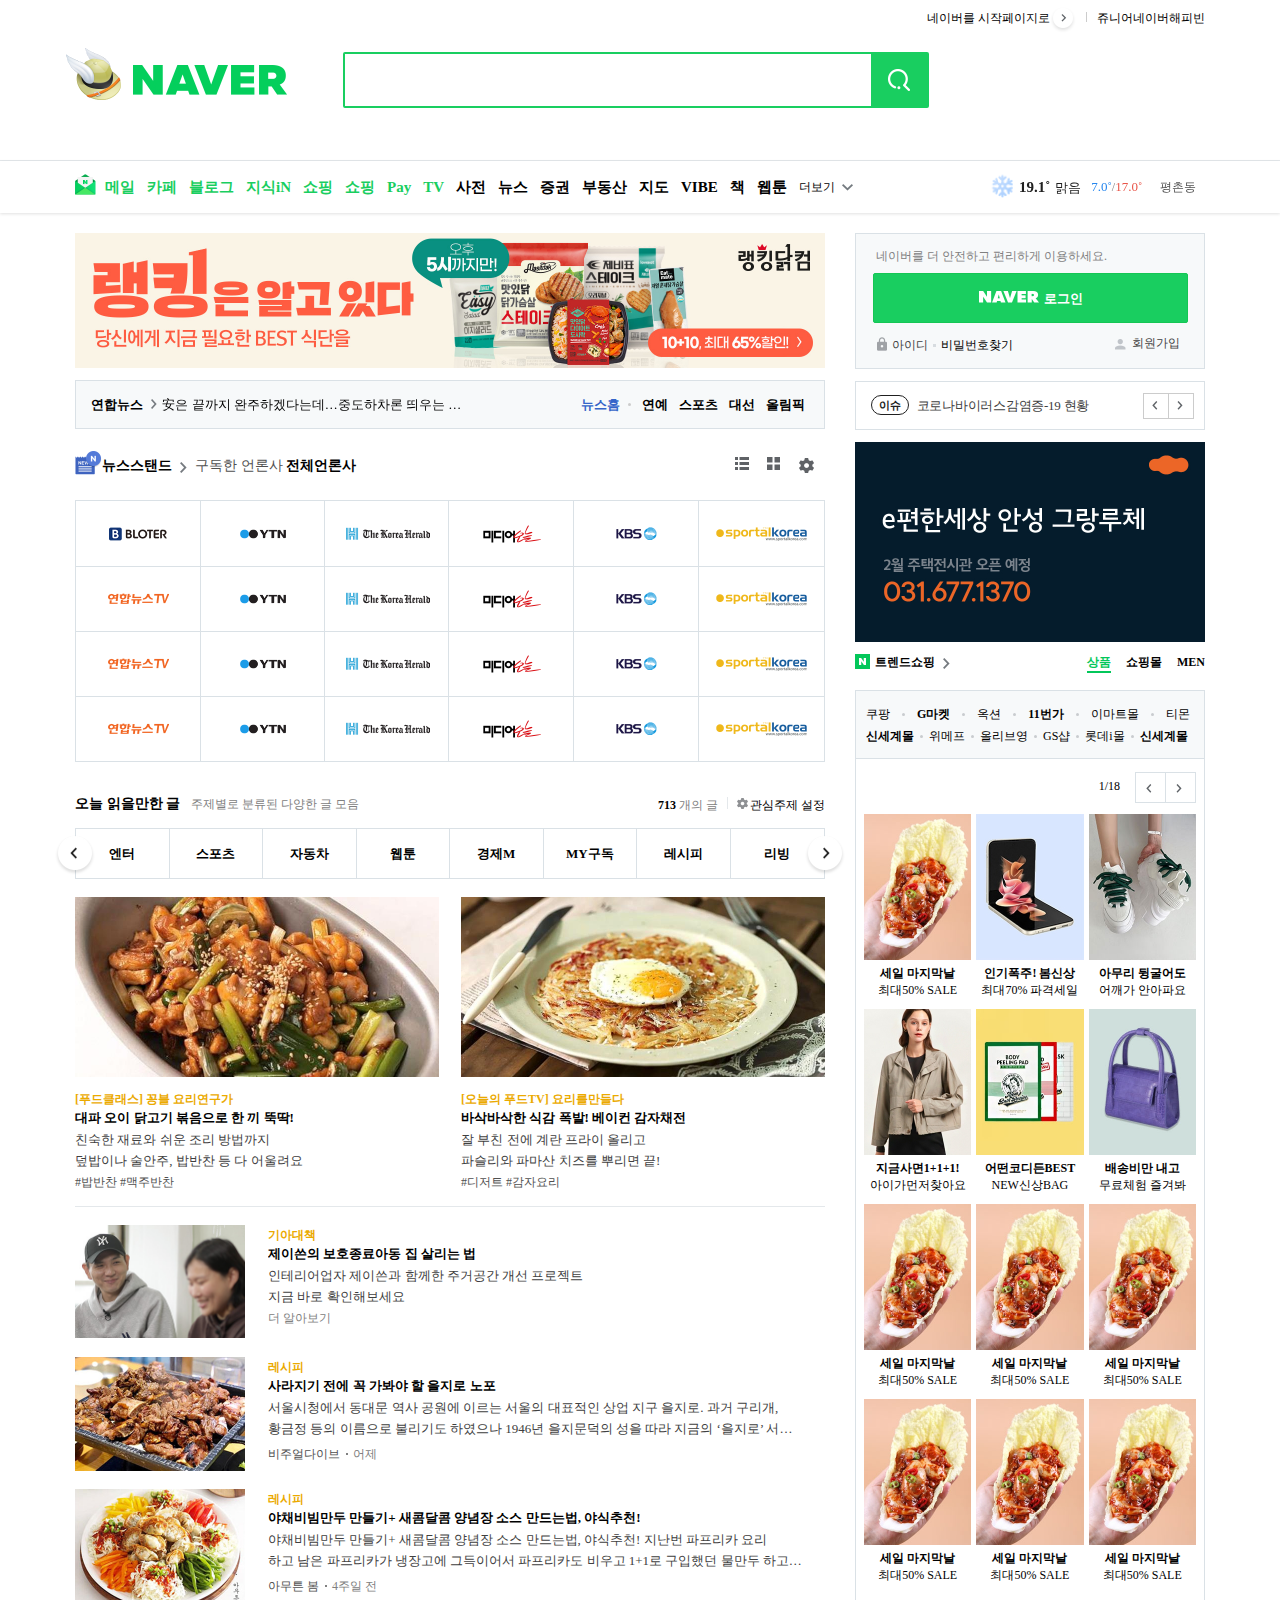
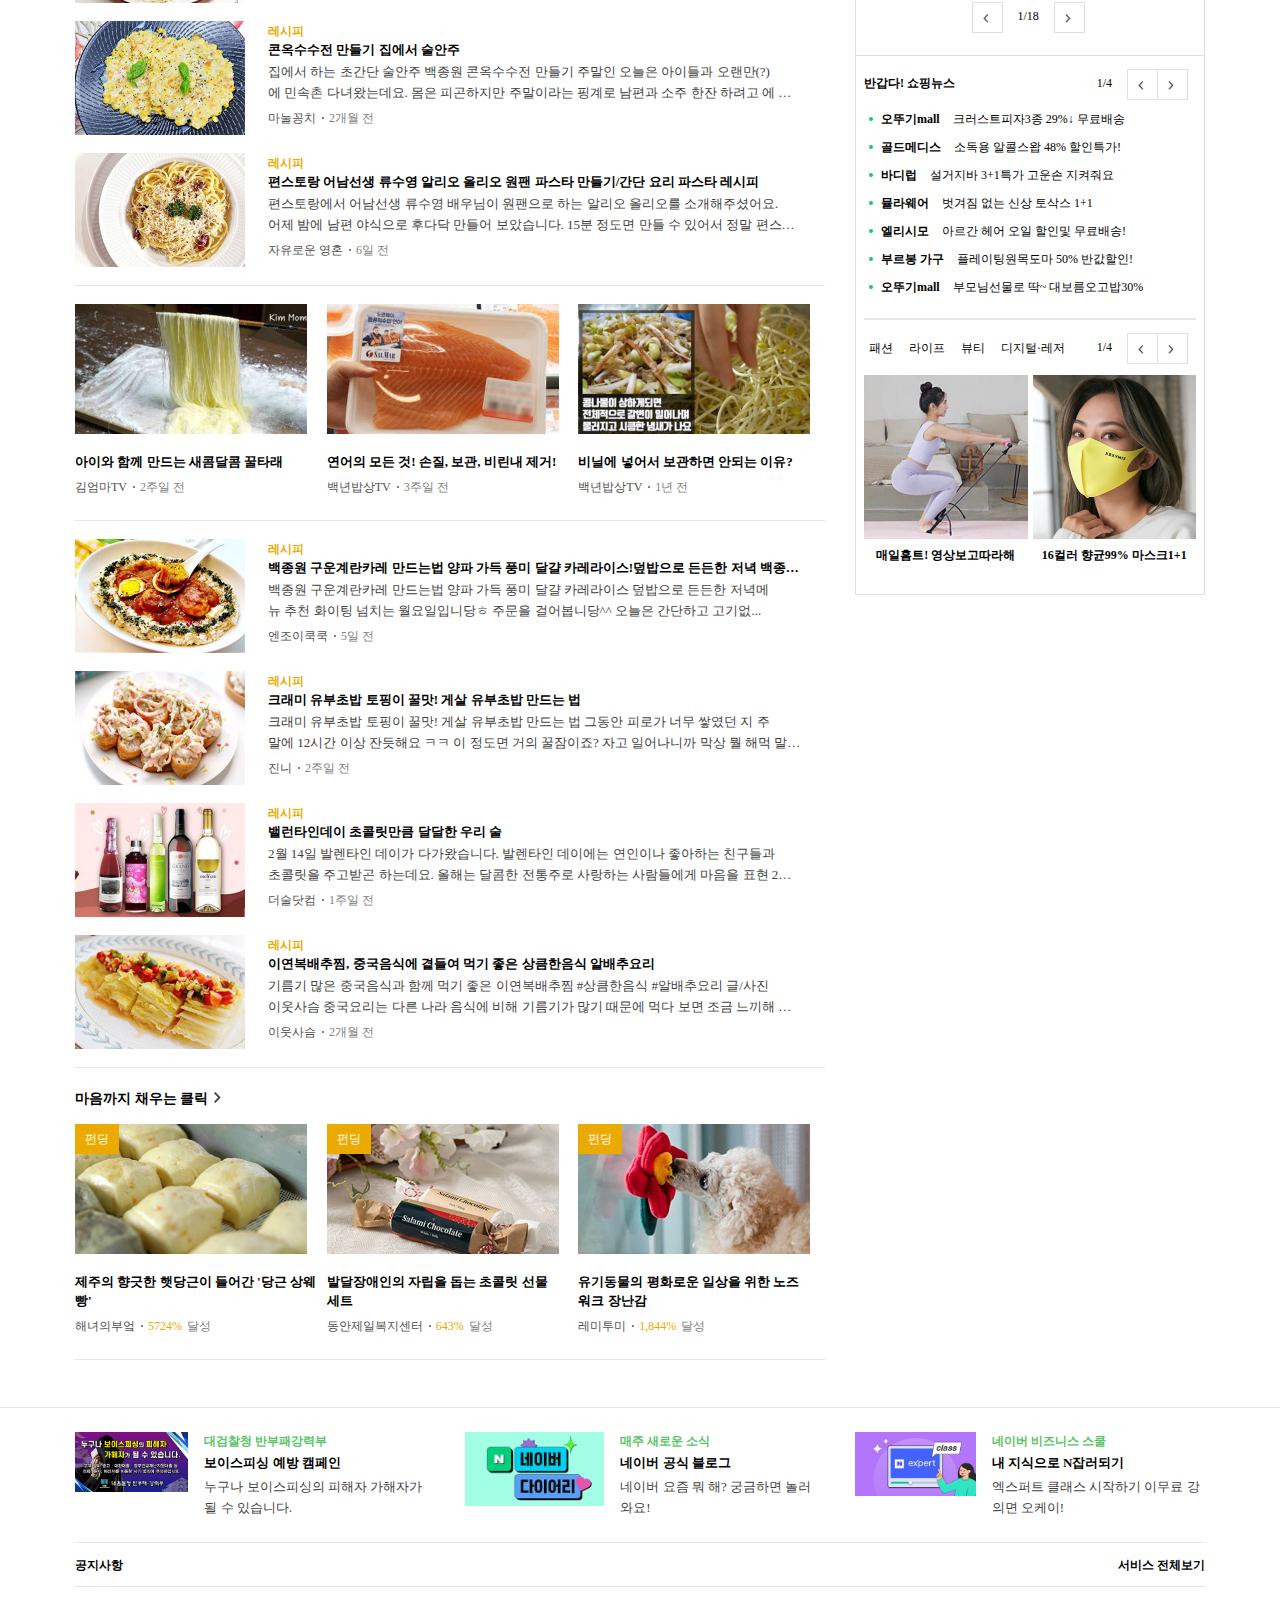
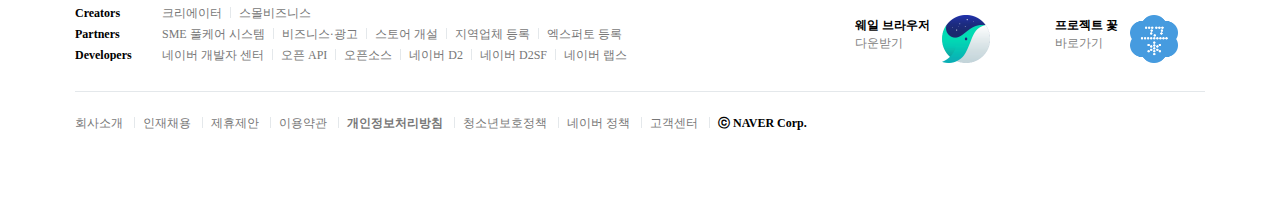
<file: index.html>
<!-- 
    이미지단독 > img

    이미지 + 텍스트 > :before :afer , i태그 [blind 필요없음]

    아이콘 단독으로 나올때, 이미지가 설명할수있을때 > :before :afer , i태그 [blind 필요함]

    section [구역, 영역, 연관영역] 
    - h2태그가 나와야함 [제목]

    구형브라우저에서는 시멘틱을 인식못함

    ul > li 

    상품
    메뉴
    게시글
    순서없는 목록
    4개이상

    em- 단어강조
    strong - 문장강조
    p - 내용, 문장, 단락
    span - 의미가 많이 떨어지는 영역, 디자인적인 꾸밈, 폰트

    i span과 유사하다. 디자인적인 꾸밈, 외형, 아이콘

    *****
    (큰)ir기법 - 대체텍스트 처리기법
    is기법 - 대체텍스트 처리기법 [이미지스트라이트]

    이미지 만개 > 만번 통신
    이미지 1개 > 1번 통신 [트레픽절감,서버부하감소]
 -->

<!DOCTYPE html>
<html lang="en">
<head>
    <meta charset="UTF-8">
    <meta http-equiv="X-UA-Compatible" content="IE=edge">
    <meta name="viewport" content="width=device-width, initial-scale=1.0">
    <title>Naver</title>
    <!-- ico라고 검색 후(홈페이지에서 페이지소스보기 클릭) 아이콘 경로 작성 -->
    <link rel="shortcut icon" type="image/x-icon" href="https://www.naver.com/favicon.ico"/> 
    <link
      rel="stylesheet"
      href="https://unpkg.com/swiper/swiper-bundle.min.css"
    />
    <link rel="stylesheet" href="./css/layout.css">
    <link rel="stylesheet" href="./css/index.css">
</head>
<body>
    <header>
        <div class="logo_area">
            <div class="inner">
                <h1 class="logo"><a href=""><span class="blind">네이버</span></a></h1>
                <div class="search_area">
                    <form action="" method="get">
                        <!-- 
                            get - url로 전송, 검색할때
                            post - 암호화처리, 보안이필요할때 
                        -->
                        <fieldset>
                            <legend class="blind">검색</legend>
                            <input type="text" class="search_txt">
                            <button class="search_btn"><i class="sp_bg"><span class="blind">검색</span></i></button>
                        </fieldset>
                    </form>
                </div>
                <div class="service_area">
                    <a href="" class="link_start">네이버를 시작페이지로</a>
                    <i class="bar"></i>
                    <a href="" class="link_junior">쥬니어네이버</a>
                    <a href="" class="link_bin">해피빈</a>
                </div>
            </div>
        </div>
        <div class="gnb_area">
            <div class="inner">
                <ul class="list_nav green">
                    <li><a href="" class="mail">메일</a></li>
                    <li><a href="">카페</a></li>
                    <li><a href="">블로그</a></li>
                    <li><a href="">지식iN</a></li>
                    <li><a href="">쇼핑</a></li>
                    <li><a href="">쇼핑</a></li>
                    <li><a href="">Pay</a></li>
                    <li><a href="">TV</a></li>
                </ul>
                <ul class="list_nav"> 
                    <li><a href="">사전</a></li>
                    <li><a href="">뉴스</a></li>
                    <li><a href="">증권</a></li>
                    <li><a href="">부동산</a></li>
                    <li><a href="">지도</a></li>
                    <li><a href="">VIBE</a></li>
                    <li><a href="">책</a></li>
                    <li><a href="">웹툰</a></li>
                </ul>
                <a href="" class="btn_more">더보기<i class="arrow"></i></a>
                <div class="swiper weather_swiper">
                    <div class="swiper-wrapper">
                      <div class="swiper-slide">
                          <div class="main_weather">
                              <a href="">
                                <i class="w_bg"></i><strong>19.1˚</strong>맑음
                              </a>
                          </div>
                          <div class="sub_weather">
                            <a href="">
                                <span class="blue">7.0˚</span>/<span class="red">17.0˚</span><span class="area">평촌동</span>
                            </a>
                          </div>
                      </div>
                      <div class="swiper-slide">
                          <div class="left_air">
                              <a href="">
                                  미세<i class="air_icon"></i><strong>보통</strong>
                              </a>
                          </div>
                          <div class="right_air">
                              <a href="">
                                  초미세<i class="air_icon"></i><strong>보통</strong><span class="area">평촌동</span>
                              </a>
                          </div>
                      </div>
                    </div>
                  </div>
            </div>
        </div>
    </header>
    <main>
        <div class="inner">
            <div class="left_area">
                <div class="banner_area">
                    <a href="">
                        <img src="./images/banner01.jpg" alt="">
                    </a>
                </div>
                <div class="sc_news">
                    <h2 class="blind">뉴스스탠드</h2>
                    <div class="group_issue">
                        <div class="issue_wrap">
                            <div class="media">
                                <a href="">연합뉴스</a>
                            </div>
                            <div class="swiper issue_area swiper">
                                <div class="swiper-wrapper">                             
                                  <div class="swiper-slide">
                                    <a href="" class="issue">安은 끝까지 완주하겠다는데…중도하차론 띄우는 국민의힘</a>
                                  </div>
                                  <div class="swiper-slide">
                                    <a href="" class="issue">오후 6시까지 전국서 7만8047명 확진…어제보다 1만856명 적어</a>
                                  </div>
                                  <div class="swiper-slide">
                                    <a href="" class="issue">장관후보 14명 재산 평균 41.9억…절반 넘게 '강남3구' 주택보유</a>
                                  </div>
                                </div>   
                                </div>                    

                            <div class="cate_area">
                                <a href="" class="home">뉴스홈</a>
                                <a href="">연예</a>
                                <a href="">스포츠</a>
                                <a href="">대선</a>
                                <a href="">올림픽</a>
                            </div>
                        </div>
                        </div>
                    <div class="group_title">
                        <div class="title_area">
                            <a href="" class="title"><i class="news_icon"></i>뉴스스탠드<i class="arrow"></i></a>
                            <div class="filter_area">
                                <a href="" class="on">구독한 언론사</a>
                                <a href="">전체언론사</a>
                            </div>
                        </div>
                        <div class="set_area">
                            <a href="" class="list"><i class="sp_bg"><span class="blind">리스트형</span></i></a>
                            <a href="" class="tile"><i class="sp_bg"><span class="blind">갤러리형</span></i></a>
                            <a href="" class="set"><i class="sp_bg"><span class="blind">뉴스설정</span></i></a>
                        </div>
                    </div>
                    <div class="group_list">
                        <ul>
                            <li><a href=""><img src="./images/news.png" alt=""></a></li>
                            <li><a href=""><img src="./images/n01.png" alt=""></a></li>
                            <li><a href=""><img src="./images/n02.png" alt=""></a></li>
                            <li><a href=""><img src="./images/n03.png" alt=""></a></li>
                            <li><a href=""><img src="./images/n04.png" alt=""></a></li>
                            <li><a href=""><img src="./images/n05.png" alt=""></a></li>
                            <li><a href=""><img src="./images/n06.png" alt=""></a></li>
                            <li><a href=""><img src="./images/n01.png" alt=""></a></li>
                            <li><a href=""><img src="./images/n02.png" alt=""></a></li>
                            <li><a href=""><img src="./images/n03.png" alt=""></a></li>
                            <li><a href=""><img src="./images/n04.png" alt=""></a></li>
                            <li><a href=""><img src="./images/n05.png" alt=""></a></li>
                            <li><a href=""><img src="./images/n06.png" alt=""></a></li>
                            <li><a href=""><img src="./images/n01.png" alt=""></a></li>
                            <li><a href=""><img src="./images/n02.png" alt=""></a></li>
                            <li><a href=""><img src="./images/n03.png" alt=""></a></li>
                            <li><a href=""><img src="./images/n04.png" alt=""></a></li>
                            <li><a href=""><img src="./images/n05.png" alt=""></a></li>
                            <li><a href=""><img src="./images/n06.png" alt=""></a></li>
                            <li><a href=""><img src="./images/n01.png" alt=""></a></li>
                            <li><a href=""><img src="./images/n02.png" alt=""></a></li>
                            <li><a href=""><img src="./images/n03.png" alt=""></a></li>
                            <li><a href=""><img src="./images/n04.png" alt=""></a></li>
                            <li><a href=""><img src="./images/n05.png" alt=""></a></li>
                        </ul>
                        <i class="vt_line vt01"></i><i class="vt_line vt02"></i><i class="vt_line vt03"></i><i class="vt_line vt04"></i><i class="vt_line vt05"></i>
                        <i class="hr_line hr01"></i><i class="hr_line hr02"></i><i class="hr_line hr03"></i>
                    </div>
                    </div>
                <div class="sc_themepost">
                    <h2 class="blind">테마별포스트</h2>
                    <div class="group_title">
                        <div class="left_title">
                            <strong>오늘 읽을만한 글</strong>
                            <span>주제별로 분류된 다양한 글 모음</span>
                        </div>
                        <div class="right_title">
                            <span><strong>713</strong> 개의 글</span>
                            <i class="bar"></i>
                            <a href=""><i class="sp_bg"></i>관심주제 설정</a>
                        </div>
                    </div>
                    <div class="group_nav">
                        <a href="" class="btn prev">
                            <i class="sp_bg"></i>
                        </a>
                        <a href="" class="btn next">
                            <i class="sp_bg"></i>
                        </a>
                        <ul>
                            <li>
                                <a href="">
                                    엔터
                                </a>
                            </li>
                            <li>
                                <a href="">
                                    스포츠
                                </a>
                            </li>
                            <li>
                                <a href="">
                                    자동차
                                </a>
                            </li>
                            <li>
                                <a href="">
                                    웹툰
                                </a>
                            </li>
                            <li>
                                <a href="">
                                    경제M
                                </a>
                            </li>
                            <li>
                                <a href="">
                                    MY구독
                                </a>
                            </li>
                            <li>
                                <a href="">
                                    레시피
                                </a>
                            </li>
                            <li>
                                <a href="">
                                    리빙
                                </a>
                            </li>
                        </ul>
                    </div>
                    <div class="top_story">
                        <div class="topstory_inner">
                            <a href=""><img src="./images/topstory1.jpg" alt=""></a>
                            <div class="txtbox">
                                <em>[푸드클래스] 꽁블 요리연구가</em>
                                <strong>대파 오이 닭고기 볶음으로 한 끼 뚝딱!</strong>
                                <p>친숙한 재료와 쉬운 조리 방법까지<br>덮밥이나 술안주, 밥반찬 등 다 어울려요</p>
                                <span>#밥반찬 #맥주반찬</span>
                            </div>
                        </div>
                        <div class="topstory_inner">
                            <a href="">
                                <img src="./images/topstrory2.jpg" alt="">
                            </a>
                            <div class="txtbox">
                                <em>[오늘의 푸드TV] 요리를만들다</em>
                                <strong>바삭바삭한 식감 폭발! 베이컨 감자채전</strong>
                                <p>잘 부친 전에 계란 프라이 올리고<br>파슬리와 파마산 치즈를 뿌리면 끝!</p>
                                <span>#디저트 #감자요리</span>
                            </div>
                        </div>
                    </div>
                    <div class="recipe_list">
                        <ul>
                            <li>
                                <div class="imgbox">
                                    <img src="./images/recipe.jpg" alt="">
                                </div>
                                <div class="txtbox">
                                    <em class="gray">기아대책</em>
                                    <strong>제이쓴의 보호종료아동 집 살리는 법</strong>
                                    <p>인테리어업자 제이쓴과 함께한 주거공간 개선 프로젝트<br>지금 바로 확인해보세요</p>
                                    <span class="arrow">더 알아보기</span>
                                </div>
                            </li>
                            <li>
                                <a href="">
                                    <div class="imgbox"><img src="./images/recipe1.jpg" alt=""></div>
                                    <div class="txtbox">
                                        <em>레시피</em>
                                        <strong>사라지기 전에 꼭 가봐야 할 을지로 노포</strong>
                                        <p>서울시청에서 동대문 역사 공원에 이르는 서울의 대표적인 상업 지구 을지로. 과거 구리개,<br>
                                        황금정 등의 이름으로 불리기도 하였으나 1946년 을지문덕의 성을 따라 지금의 ‘을지로’
                                        서울시청에서 동대문 역사 공원에 이르는 서울의 대표적인 상업 지구 을지로. 과거 구리개,<br>
                                        황금정 등의 이름으로 불리기도 하였으나 1946년 을지문덕의 성을 따라 지금의 ‘을지로’</p>
                                        <p class="name">비주얼다이브<span>어제</span></p>
                                    </div>
                                </a>
                            </li>
                            <li>
                                <a href="">
                                    <div class="imgbox"><img src="./images/recipe2.jpg" alt=""></div>
                                    <div class="txtbox">
                                        <em>레시피</em>
                                        <strong>야채비빔만두 만들기+ 새콤달콤 양념장 소스 만드는법, 야식추천!</strong>
                                        <p>야채비빔만두 만들기+ 새콤달콤 양념장 소스 만드는법, 야식추천! 지난번 파프리카 요리<br>
                                            하고 남은 파프리카가 냉장고에 그득이어서 파프리카도 비우고 1+1로 구입했던 물만두
                                            하고 남은 파프리카가 냉장고에 그득이어서 파프리카도 비우고 1+1로 구입했던 물만두
                                        </p>
                                        <p class="name">아무튼 봄<span>4주일 전</span></p>
                                    </div>
                                </a>
                            </li>
                            <li>
                                <a href="">
                                    <div class="imgbox"><img src="./images/recipe3.jpg" alt=""></div>
                                    <div class="txtbox">
                                        <em>레시피</em>
                                        <strong>콘옥수수전 만들기 집에서 술안주</strong>
                                        <p>집에서 하는 초간단 술안주 백종원 콘옥수수전 만들기 주말인 오늘은 아이들과 오랜만(?)<br>
                                            에 민속촌 다녀왔는데요. 몸은 피곤하지만 주말이라는 핑계로 남편과 소주 한잔 하려고
                                            에 민속촌 다녀왔는데요. 몸은 피곤하지만 주말이라는 핑계로 남편과 소주 한잔 하려고
                                        </p>
                                        <p class="name">마눌꽁치<span>2개월 전</span></p>
                                    </div>
                                </a>
                            </li>
                            <li>
                                <a href="">
                                    <div class="imgbox"><img src="./images/recipe4.jpg" alt=""></div>
                                    <div class="txtbox">
                                        <em>레시피</em>
                                        <strong>편스토랑 어남선생 류수영 알리오 올리오 원팬 파스타 만들기/간단 요리 파스타 레시피</strong>
                                        <p>편스토랑에서 어남선생 류수영 배우님이 원팬으로 하는 알리오 올리오를 소개해주셨어요.<br>
                                            어제 밤에 남편 야식으로 후다닥 만들어 보았습니다. 15분 정도면 만들 수 있어서 정말
                                            편스토랑에서 어남선생 류수영 배우님이 원팬으로 하는 알리오 올리오를 소개해주셨어요.
                                        </p>
                                        <p class="name">자유로운 영혼<span>6일 전</span></p>
                                    </div>
                                </a>
                            </li>
                        </ul>
                    </div>
                    <div class="media_list">
                        <div class="movie_inner">
                            <a href="">
                                <div class="imgbox"><img src="./images/movie.jpg" alt=""></div>
                                <div class="txtbox">
                                    <strong>아이와 함께 만드는 새콤달콤 꿀타래</strong>
                                    <p class="name">김엄마TV<span>2주일 전</span></p>
                                </div>
                            </a>
                        </div>
                        <div class="movie_inner">
                            <a href="">
                                <div class="imgbox"><img src="./images/movie2.jpg" alt=""></div>
                                <div class="txtbox">
                                    <strong>연어의 모든 것! 손질, 보관, 비린내 제거!</strong>
                                    <p class="name">백년밥상TV<span>3주일 전</span></p>
                                </div>
                            </a>   
                        </div>
                        <div class="movie_inner">
                            <a href="">
                                <div class="imgbox"><img src="./images/movie3.jpg" alt=""></div>
                                <div class="txtbox">
                                    <strong>비닐에 넣어서 보관하면 안되는 이유?</strong>
                                    <p class="name">백년밥상TV<span>1년 전</span></p>
                                </div>
                            </a> 
                        </div>
                    </div>
                    <div class="recipe_list">
                        <ul>
                            <li>
                                <a href="">
                                    <div class="imgbox">
                                        <img src="./images/recipe5.jpg" alt="">
                                    </div>
                                    <div class="txtbox">
                                        <em class="gray">레시피</em>
                                        <strong>백종원 구운계란카레 만드는법 양파 가득 풍미 달걀 카레라이스!덮밥으로 든든한 저녁
                                            백종원 구운계란카레 만드는법 양파 가득 풍미 달걀 카레라이스!덮밥으로 든든한 저녁
                                        </strong>
                                        <p>백종원 구운계란카레 만드는법 양파 가득 풍미 달걀 카레라이스 덮밥으로 든든한 저녁메
                                            <br>뉴 추천 화이팅 넘치는 월요일입니당ㅎ 주문을 걸어봅니당^^ 오늘은 간단하고 고기없...</p>
                                            <p class="name">엔조이쿡쿡<span>5일 전</span></p>
                                    </div>
                                </a>
                            </li>
                            <li>
                                <a href="">
                                    <div class="imgbox"><img src="./images/recipe6.jpg" alt=""></div>
                                    <div class="txtbox">
                                        <em>레시피</em>
                                        <strong>크래미 유부초밥 토핑이 꿀맛! 게살 유부초밥 만드는 법</strong>
                                        <p>크래미 유부초밥 토핑이 꿀맛! 게살 유부초밥 만드는 법 그동안 피로가 너무 쌓였던 지 주<br>
                                            말에 12시간 이상 잔듯해요 ㅋㅋ 이 정도면 거의 꿀잠이죠? 자고 일어나니까 막상 뭘 해먹
                                            말에 12시간 이상 잔듯해요 ㅋㅋ 이 정도면 거의 꿀잠이죠? 자고 일어나니까 막상 뭘 해먹...
                                        </p>
                                        <p class="name">진니<span>2주일 전</span></p>
                                    </div>
                                </a>
                            </li>
                            <li>
                                <a href="">
                                    <div class="imgbox"><img src="./images/recipe7.jpg" alt=""></div>
                                    <div class="txtbox">
                                        <em>레시피</em>
                                        <strong>밸런타인데이 초콜릿만큼 달달한 우리 술</strong>
                                        <p>2월 14일 발렌타인 데이가 다가왔습니다. 발렌타인 데이에는 연인이나 좋아하는 친구들과<br>
                                            초콜릿을 주고받곤 하는데요. 올해는 달콤한 전통주로 사랑하는 사람들에게 마음을 표현
                                            2월 14일 발렌타인 데이가 다가왔습니다. 발렌타인 데이에는 연인이나 좋아하는 친구들과</p>
                                        <p class="name">더술닷컴<span>1주일 전</span></p>
                                    </div>
                                </a>
                            </li>
                            <li>
                                <a href="">
                                    <div class="imgbox"><img src="./images/recipe8.jpg" alt=""></div>
                                    <div class="txtbox">
                                        <em>레시피</em>
                                        <strong>이연복배추찜, 중국음식에 곁들여 먹기 좋은 상큼한음식 알배추요리</strong>
                                        <p>
                                            기름기 많은 중국음식과 함께 먹기 좋은 이연복배추찜 #상큼한음식 #알배추요리 글/사진<br>
                                            이웃사슴 중국요리는 다른 나라 음식에 비해 기름기가 많기 때문에 먹다 보면 조금 느끼해
                                            이웃사슴 중국요리는 다른 나라 음식에 비해 기름기가 많기 때문에 먹다 보면 조금 느끼해
                                        </p>
                                        <p class="name">이웃사슴<span>2개월 전</span></p>
                                    </div>
                                </a>
                            </li>
                        </ul>
                    </div>
                    <div class="movie_title">
                        <a href="">
                            <strong>마음까지 채우는 클릭</strong>
                        </a>
                    </div>
                    <div class="media_list">
                        <div class="movie_inner">
                            <a href="">
                                <div class="imgbox">
                                    <img src="./images/movie4.jpg" alt="">
                                    <div class="pun"><span>펀딩</span></div>
                                </div>
                                <div class="txtbox">
                                    <strong>제주의 향긋한 햇당근이 들어간 '당근 상웨빵'</strong>
                                    <p class="name">해녀의부엌<span class="color">5724%</span><span class="remove">달성</span></p>
                                </div>
                            </a>
                        </div>
                        <div class="movie_inner">
                            <a href="">
                                <div class="imgbox">
                                    <img src="./images/movie5.jpg" alt="">
                                    <div class="pun"><span>펀딩</span></div>
                                </div>
                                <div class="txtbox">
                                    <strong>발달장애인의 자립을 돕는 초콜릿 선물<br>세트</strong>
                                    <p class="name">동안제일복지센터<span class="color">643%</span><span class="remove">달성</span></p>
                                </div>
                            </a>   
                        </div>
                        <div class="movie_inner">
                            <a href="">
                                <div class="imgbox">
                                    <img src="./images/movie6.jpg" alt="">
                                    <div class="pun"><span>펀딩</span></div>
                                </div>
                                <div class="txtbox">
                                    <strong>유기동물의 평화로운 일상을 위한 노즈<br>워크 장난감</strong>
                                    <p class="name">레미투미<span class="color">1,844%</span><span class="remove">달성</span></p>
                                </div>
                            </a> 
                        </div>
                    </div>
                </div>


        </div>
        <div class="right_area">
            <div class="sc_login">
                <h2 class="blind">로그인</h2>
                <p class="login_msg">네이버를 더 안전하고 편리하게 이용하세요.</p>
                <a href="" class="login_btn"><i class="sp_bg"></i>로그인</a>
                <div class="login_link">
                    <a href="" class="link_id"><i class="sp_bg"></i>아이디</a>
                    <a href="" class="link_find">비밀번호찾기</a>
                    <a href="" class="link_join"><i class="sp_bg"></i>회원가입</a>
                </div>
            </div>
            <div class="sc_timesquare">
                <h2 class="blind">타임스퀘어</h2>
                <a href="" class="link_wrap">
                    <span class="badge">이슈</span>
                    <p class="news">코로나바이러스감염증-19 현황</p>
                </a>
                <div class="navi">
                    <a href="" class="btn prev"><i class="sp_bg"></i><span class="blind">이전</span></a>
                    <a href="" class="btn next"><i class="sp_bg"></i><span class="blind">다음</span></a>
                </div>
            </div>
            <div class="banner_area">
                <a href="">
                    <img src="./images/banner02.jpg" alt="">
                </a>
            </div>
            <div class="sc_shop">
                <div class="group_title">
                    <h2 class="trend">
                        <a href="">
                            <i class="sp_bg"></i>트렌드쇼핑<i class="arrow"></i>
                        </a>
                    </h2>
                    <div class="cate_area">
                        <a href="">상품</a>
                        <a href="">쇼핑몰</a>
                        <a href="">MEN</a>
                    </div>
                </div>
                <div class="contents">
                   <div class="group_mall">
                       <div class="mall_area"> 
                           <a href="">쿠팡</a>
                           <span class="circle"></span>
                           <a href=""><strong>G마켓</strong></a>
                           <span class="circle"></span>
                           <a href="">옥션</a>
                           <span class="circle"></span>
                           <a href=""><strong>11번가</strong></a>
                           <span class="circle"></span>
                           <a href="">이마트몰</a>
                           <span class="circle"></span>
                           <a href="">티몬</a>
                       </div>
                       <div class="mall_area">
                           <a href=""><strong>신세계몰</strong></a>
                           <span class="circle2"></span>
                           <a href="">위메프</a>
                           <span class="circle2"></span>
                           <a href="">올리브영</a>
                           <span class="circle2"></span>
                           <a href="">GS샵</a>
                           <span class="circle2"></span>
                           <a href="">롯데i몰</a>
                           <span class="circle2"></span>
                           <a href=""><strong>신세계몰</strong></a>
                       </div>
                   </div>
                   <div class="group_goods">
                       <div class="shop_control">
                            <div class="num_box">1/18</div>
                            <div class="btn_box">
                                <a href="" class="btn prev"><i class="sp_bg"></i><span class="blind">이전</span></a>
                                <a href="" class="btn next"><i class="sp_bg"></i><span class="blind">다음</span></a>
                            </div>
                       </div>
                       <div class="goods_list">
                           <ul>
                               <li>
                                   <a href="">
                                       <img src="./images/goods.jpg" alt="">
                                       <div class="title_box">
                                            <strong>세일 마지막날</strong>
                                            <p>최대50% SALE</p>
                                       </div>
                                       
                                   </a>
                               </li>
                               <li>
                                   <a href="">
                                       <img src="./images/goods2.jpg" alt="">
                                       <div class="title_box">
                                            <strong>인기폭주! 봄신상</strong>
                                            <p>최대70% 파격세일</p>
                                       </div>
                                       
                                   </a>
                               </li>
                               <li>
                                   <a href="">
                                       <div class="imgbox">
                                            <img src="./images/goods3.jpg" alt="">
                                       </div>
                                       <div class="title_box">
                                            <strong>아무리 뒹굴어도</strong>
                                            <p>어깨가 안아파요</p>
                                       </div>
                                       
                                   </a>
                               </li>
                               <li>
                                   <a href="">
                                       <img src="./images/goods4.jpg" alt="">
                                       <div class="title_box">
                                            <strong>지금사면1+1+1!</strong>
                                            <p>아이가먼저찾아요</p>
                                       </div>
                                       
                                   </a>
                               </li>
                               <li>
                                   <a href="">
                                       <img src="./images/goods5.jpg" alt="">
                                       <div class="title_box">
                                            <strong>어떤코디든BEST</strong>
                                            <p>NEW신상BAG</p>
                                       </div>
                                       
                                   </a>
                               </li>
                               <li>
                                   <a href="">
                                       <img src="./images/goods6.jpg" alt="">
                                       <div class="title_box">
                                            <strong>배송비만 내고</strong>
                                            <p>무료체험 즐겨봐</p>
                                       </div>
                                       
                                   </a>
                               </li>
                               <li>
                                   <a href="">
                                       <img src="./images/goods.jpg" alt="">
                                       <div class="title_box">
                                            <strong>세일 마지막날</strong>
                                            <p>최대50% SALE</p>
                                       </div>
                                       
                                   </a>
                               </li>
                               <li>
                                   <a href="">
                                       <img src="./images/goods.jpg" alt="">
                                       <div class="title_box">
                                            <strong>세일 마지막날</strong>
                                            <p>최대50% SALE</p>
                                       </div>
                                       
                                   </a>
                               </li>
                               <li>
                                   <a href="">
                                       <img src="./images/goods.jpg" alt="">
                                       <div class="title_box">
                                            <strong>세일 마지막날</strong>
                                            <p>최대50% SALE</p>
                                       </div>
                                       
                                   </a>
                               </li>
                               <li>
                                   <a href="">
                                       <img src="./images/goods.jpg" alt="">
                                       <div class="title_box">
                                            <strong>세일 마지막날</strong>
                                            <p>최대50% SALE</p>
                                       </div>
                                       
                                   </a>
                               </li>
                               <li>
                                   <a href="">
                                       <img src="./images/goods.jpg" alt="">
                                       <div class="title_box">
                                            <strong>세일 마지막날</strong>
                                            <p>최대50% SALE</p>
                                       </div>
                                       
                                   </a>
                               </li>
                               <li>
                                   <a href="">
                                       <img src="./images/goods.jpg" alt="">
                                       <div class="title_box">
                                            <strong>세일 마지막날</strong>
                                            <p>최대50% SALE</p>
                                       </div>
                                       
                                   </a>
                               </li>
                           </ul>
                       </div>
                       <div class="shop_page">
                           <a href="" class="btn prev">
                               <i class="sp_bg"></i>
                           </a>
                           <div class="num_box">1/18</div>
                           <a href="" class="btn next">
                                <i class="sp_bg"></i>
                           </a>
                       </div>
                   </div>
                   <div class="group_event">
                       <div class="shop_title">
                           <strong>반갑다! 쇼핑뉴스</strong>
                           <div class="shop_control">
                                <div class="num_box">1/4</div>
                                <div class="btn_box">
                                    <a href="" class="btn prev"><i class="sp_bg"></i><span class="blind">이전</span></a>
                                    <a href="" class="btn next"><i class="sp_bg"></i><span class="blind">다음</span></a>
                                </div>
                           </div>
                       </div>
                       <ul>
                           <li>
                               <a href="">
                                   <strong>오뚜기mall</strong>
                                   <p>크러스트피자3종 29%↓ 무료배송</p>
                               </a>
                           </li>
                           <li>
                               <a href="">
                                   <strong>골드메디스</strong>
                                   <p>소독용 알콜스왑 48% 할인특가!</p>
                               </a>
                           </li>
                           <li>
                               <a href="">
                                   <strong>바디럽</strong>
                                   <p>설거지바 3+1특가 고운손 지켜줘요</p>
                               </a>
                           </li>
                           <li>
                               <a href="">
                                   <strong>뮬라웨어</strong>
                                   <p>벗겨짐 없는 신상 토삭스 1+1</p>
                               </a>
                           </li>
                           <li>
                               <a href="">
                                   <strong>엘리시모</strong>
                                   <p>아르간 헤어 오일 할인및 무료배송!</p>
                               </a>
                           </li>
                           <li>
                               <a href="">
                                   <strong>부르봉 가구</strong>
                                   <p>플레이팅원목도마 50% 반값할인!</p>
                               </a>
                           </li>
                           <li>
                               <a href="">
                                   <strong>오뚜기mall</strong>
                                   <p>부모님선물로 딱~ 대보름오고밥30%</p>
                               </a>
                           </li>
                       </ul>
                   </div>
                   <div class="group_plus">
                       <div class="plus_title">
                            <div class="group_cate">
                                <a href="">패션</a>
                                <a href="">라이프</a>
                                <a href="">뷰티</a>
                                <a href="">디지털·레저</a>
                            </div>
                            <div class="shop_control">
                                <div class="num_box">1/4</div>
                                <div class="btn_box">
                                    <a href="" class="btn prev"><i class="sp_bg"></i><span class="blind">이전</span></a>
                                    <a href="" class="btn next"><i class="sp_bg"></i><span class="blind">다음</span></a>
                                </div>
                            </div>
                       </div>
                       <div class="list_wrap">
                           <ul>
                               <li>
                                   <a href="">
                                       <div class="imgbox">
                                           <img src="./images/plus.jpg" alt="">
                                       </div>
                                       <strong>매일홈트! 영상보고따라해</strong>
                                   </a>
                               </li>
                               <li>
                                   <a href="">
                                       <div class="imgbox">
                                           <img src="./images/plus2.jpg" alt="">
                                       </div>
                                       <strong>16컬러 향균99% 마스크1+1</strong>
                                   </a>
                               </li>
                           </ul>
                       </div>
                   </div>
                </div>
            </div>
        </div> <!-- // right_area -->
    </main>
    <footer>
        <div class="footer_inner">
            <div class="ad_area">
                <div class="ad_inner">
                    <div class="imgbox">
                        <img src="./images/ad.jpg" alt="">
                    </div>
                    <div class="txtbox">
                        <em>대검찰청 반부패강력부</em>
                        <strong>보이스피싱 예방 캠페인</strong>
                        <p>누구나 보이스피싱의 피해자 가해자가 될 수 있습니다.</p>
                    </div>
                </div>
                <div class="ad_inner">
                    <div class="imgbox">
                        <img src="./images/ad2.png" alt="">
                    </div>
                    <div class="txtbox">
                        <em>매주 새로운 소식</em>
                        <strong>네이버 공식 블로그</strong>
                        <p>네이버 요즘 뭐 해? 궁금하면 놀러와요!</p>
                    </div>
                </div>
                <div class="ad_inner">
                    <div class="imgbox">
                        <img src="./images/ad3.jpg" alt="">
                    </div>
                    <div class="txtbox">
                        <em>네이버 비즈니스 스쿨</em>
                        <strong>내 지식으로 N잡러되기</strong>
                        <p>엑스퍼트 클래스 시작하기 이무료 강의면 오케이!</p>
                    </div>
                </div>
            </div>
            <div class="notice_area">
                <a href="" class="notice">
                    공지사항
                </a>
                <a href="" class="service">
                    서비스 전체보기
                </a>
            </div>
            <div class="aside_area">
                <div class="partner_box_wrap">
                    <div class="partner_box">
                        <strong>Creators</strong>
                        <a href="" class="first">크리에이터</a>
                        <a href="">스몰비즈니스</a>
                    </div>
                    <div class="partner_box">
                        <strong>Partners</strong>
                        <a href="" class="first">SME 풀케어 시스템</a>
                        <a href="">비즈니스·광고</a>
                        <a href="">스토어 개설</a>
                        <a href="">지역업체 등록</a>
                        <a href="">엑스퍼토 등록</a>
                    </div>
                    <div class="partner_box">
                        <strong>Developers</strong>
                        <a href="" class="first">네이버 개발자 센터</a>
                        <a href="">오픈 API</a>
                        <a href="">오픈소스</a>
                        <a href="">네이버 D2</a>
                        <a href="">네이버 D2SF</a>
                        <a href="">네이버 랩스</a>
                    </div>
                </div>
                <div class="service_box_wrap">
                    <div class="service_box">
                        <div class="titlebox">
                            <strong>웨일 브라우저</strong>
                            <a href=""><span>다운받기</span></a>
                        </div>
                        <a href="">
                            <img src="./images/service.png" alt="">
                        </a>
                    </div>
                    <div class="service_box">
                        <div class="titlebox">
                            <strong>프로젝트 꽃</strong>
                            <a href=""><span>바로가기</span></a>
                        </div>
                        <a href="">
                            <img src="./images/service2.png" alt="">
                        </a>
                    </div>
                </div>
            </div>
            <div class="corp_area">
                <ul>
                    <li>
                        <a href="">
                            회사소개
                        </a>
                    </li>
                    <li>
                        <a href="">
                            인재채용
                        </a>
                    </li>
                    <li>
                        <a href="">
                            제휴제안
                        </a>
                    </li>
                    <li>
                        <a href="">
                            이용약관
                        </a>
                    </li>
                    <li>
                        <a href="">
                            개인정보처리방침
                        </a>
                    </li>
                    <li>
                        <a href="">
                            청소년보호정책
                        </a>
                    </li>
                    <li>
                        <a href="">
                            네이버 정책
                        </a>
                    </li>
                    <li>
                        <a href="">
                            고객센터
                        </a>
                    </li>
                    <li>
                        <a href="">
                            ⓒ NAVER Corp.
                        </a>
                    </li>
                </ul>
            </div>
        </div>
    </footer>
    <script src="./js/jquery-3.6.0.min.js"></script>
    <script src="https://unpkg.com/swiper/swiper-bundle.min.js"></script>
    <script src="./js/main.js"></script>
</body>
</html>
</file>
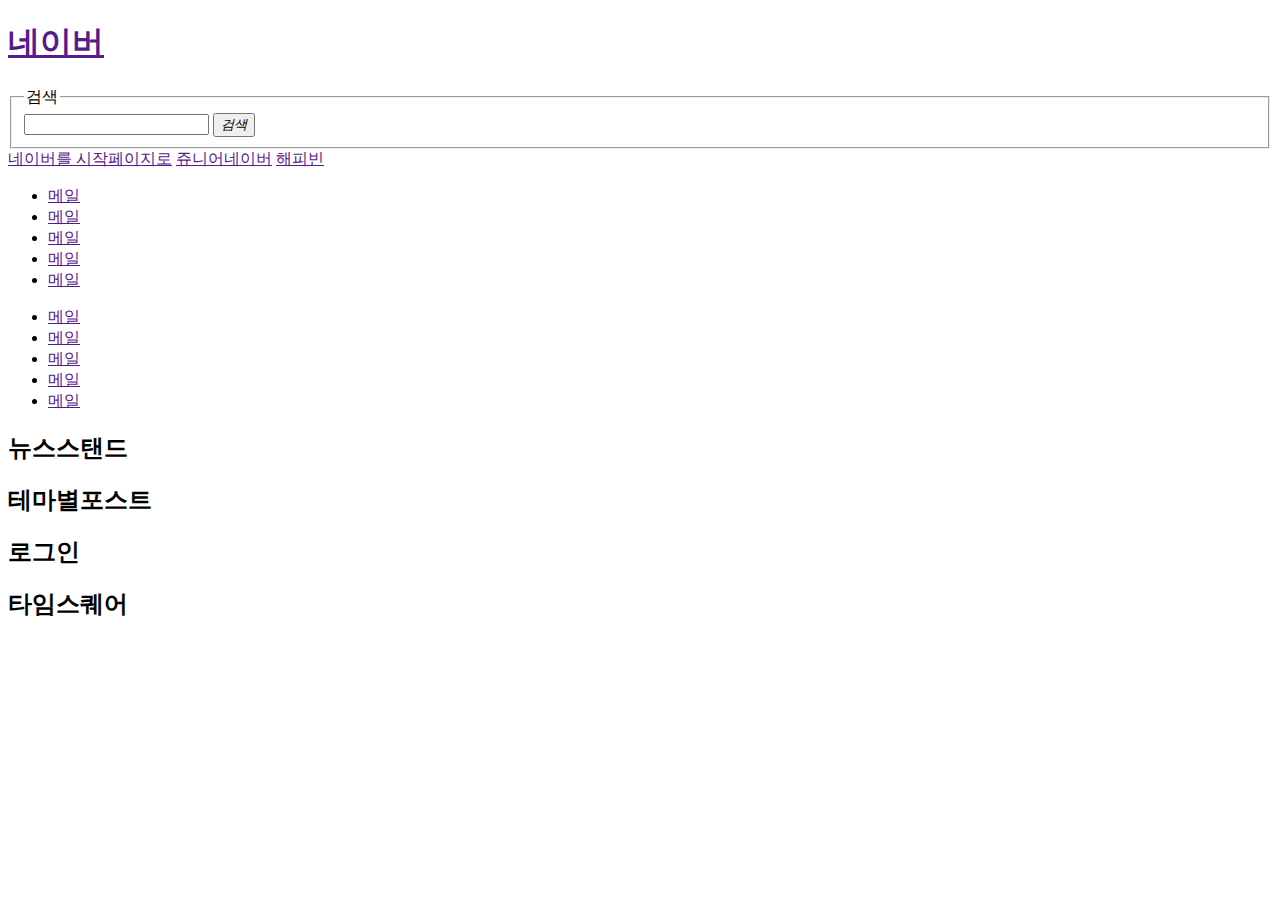
<file: index _구조.html>
<!-- 
    이미지단독 > img

    이미지 + 텍스트 > :before :afer , i태그 [blind 필요없음]

    아이콘 단독으로 나올때, 이미지가 설명할수있을때 > :before :afer , i태그 [blind 필요함]

    section [구역, 영역, 연관영역] 
    - h2태그가 나와야함 [제목]

    구형브라우저에서는 시멘틱을 인식못함

 -->

<!DOCTYPE html>
<html lang="en">
<head>
    <meta charset="UTF-8">
    <meta http-equiv="X-UA-Compatible" content="IE=edge">
    <meta name="viewport" content="width=device-width, initial-scale=1.0">
    <title>Document</title>
</head>
<body>
    <header>
        <div class="logo_area">
            <div class="inner">
                <h1 class="logo"><a href=""><span class="blind">네이버</span></a></h1>
                <div class="search_area">
                    <form action="" method="get">
                        <!-- 
                            get - url로 전송, 검색할때
                            post - 암호화처리, 보안이필요할때 
                        -->
                        <fieldset>
                            <legend class="blind">검색</legend>
                            <input type="text" class="search_txt">
                            <button class="search_btn"><i class="sp_bg"><span class="blind">검색</span></i></button>
                        </fieldset>
                    </form>
                </div>
                <div class="service_area">
                    <a href="" class="link_start">네이버를 시작페이지로</a>
                    <a href="" class="link_junior">쥬니어네이버</a>
                    <a href="" class="link_bin">해피빈</a>
                </div>
            </div>
        </div>
        <div class="gnb_area">
            <div class="inner">
                <ul class="list_nav">
                    <li><a href="">메일</a></li>
                    <li><a href="">메일</a></li>
                    <li><a href="">메일</a></li>
                    <li><a href="">메일</a></li>
                    <li><a href="">메일</a></li>
                </ul>
                <ul class="list_nav"> 
                    <li><a href="">메일</a></li>
                    <li><a href="">메일</a></li>
                    <li><a href="">메일</a></li>
                    <li><a href="">메일</a></li>
                    <li><a href="">메일</a></li>
                </ul>
            </div>
        </div>
    </header>
    <main>
        <div class="inner">
            <div class="left_area">
                <div class="banner_area"></div>
                <div class="sc_news">
                    <h2 class="blind">뉴스스탠드</h2>
                </div>
                <div class="sc_themepost">
                    <h2 class="blind">테마별포스트</h2>
                </div>
            </div>
            <div class="right_area">
                <div class="sc_login">
                    <h2 class="blind">로그인</h2>
                </div>
                <div class="sc_timesquare">
                    <h2 class="blind">타임스퀘어</h2>
                </div>
                <div class="banner_area"></div>
                <div class="sc_shop">
                    
                </div>
            </div>
        </div>
    </main>

    <footer>

    </footer>
</body>
</html>
</file>
<file: css/index.css>
/* 메인페이지를 위한 css */


.banner_area {}
.banner_area a {
    display: block;
}
.banner_area a img {
    width: 100%;
}

/* left */
.left_area {
    width: 750px;
    float: left;
}


.sc_news {
    margin-top: 12px;
}

.sc_news .group_issue .issue_wrap {
    position: relative;
    padding: 12px 15px 11px 15px;
    background-color: #f7f9fa;
    border: 1px solid #dae1e6;
    line-height: 24px;
    overflow: hidden;
    font-size: 13px;
}

.sc_news .group_issue .issue_area {
    width: 400px;
    float: left;
    height: 24px;
}
.sc_news .group_issue .issue_area a {
    float: left;
}
.sc_news .group_issue .issue_area .issue {
    width: 310px;
    display: -webkit-box;
    overflow: hidden;
    text-overflow: ellipsis;
    -webkit-line-clamp: 1;
    -webkit-box-orient: vertical;
    white-space: normal;
    word-wrap: break-word;
}



.sc_news .group_issue .issue_wrap .media {
    font-weight: bold;
    float: left;
}
.sc_news .group_issue .issue_wrap .media::after {
    content: '';
    display: inline-block;
    width: 6px;
    height: 10px;
    background-position: -444px -380px;
    margin: 0 5px;
}
.sc_news .group_issue .issue_area .issue {}

.group_title .news_icon {
    display: inline-block;
    width: 27px;
    height: 24px;
    background-position: -336px -345px;
    vertical-align: middle;
    margin-bottom: 8px;
    
}
.group_title .arrow {
    display: inline-block;
    width: 7px;
    height: 11px;
    background-position: -444px -317px;
    margin: 0 8px;
    vertical-align: middle;
}

.sc_news .group_title {
    padding: 22px 0 16px;
    font-size: 14px;
    line-height: 30px;
    overflow: hidden;
}
.sc_news .group_title .title_area {
    float: left;
}
.sc_news .group_title .title_area .title {
    float: left;
    font-weight: bold;
}
.sc_news .group_title .title_area .filter_area{
    float: left;
    font-weight: bold;
}
.sc_news .group_title .title_area .filter_area .on {
    color: #505050;
    font-weight: normal;
}
.sc_news .group_title .set_area {
    float: right;
}
.sc_news .group_title .set_area a {
    padding: 0 9px;
    float: left;
}
.sc_news .group_title .set_area a i {
    display: inline-block;
    width: 14px; height: 13px;
    background-position: -206px -389px;
}
.sc_news .group_title .set_area .tile .sp_bg {
    background-position: -444px -34px
}
.sc_news .group_title .set_area .set .sp_bg {
    background-position: 0 -419px;
    height: 15px;
    width: 15px;
    margin-top: 7px;
    margin-right: 2px;
}


.sc_news .group_list {
    position: relative;
    height: 260px;
    border: 1px solid #dae1e6;
}
.sc_news .group_list ul {
    overflow: hidden;
}
.sc_news .group_list ul li {
    width: calc(100% / 6);
    float: left;
    text-align: center;
    height: 65px;
}
.sc_news .group_list ul li a{ 
    display: block;
    padding: 23px 0 22px;
}
.sc_news .group_list ul li img {
    height: 20px;
}

.sc_news .group_issue .cate_area {
    float: right;
}

.sc_news .group_issue .cate_area {
    font-weight: bold;
}
.sc_news .group_issue .cate_area a {
    float: left;
    margin: 0 4px 0 7px;
}
.sc_news .group_issue .cate_area a.home {
    color: #3565c9;
}

.sc_news .group_issue .cate_area a.home::after {
    content: '';
    width: 3px; height: 3px;
    background: #ccc;
    border-radius: 50%;
    display: inline-block;
    vertical-align: 3px;
    margin-left: 8px;
}

.sc_news .vt_line {
    position: absolute;
    width: 1px;
    height: 100%;
    top: 0;
    background: #dae1e6;
}
.sc_news .vt_line.vt01 {left: 124px;}
.sc_news .vt_line.vt02 {left: 248px;}
.sc_news .vt_line.vt03 {left: 372px;}
.sc_news .vt_line.vt04 {left: 497px;}
.sc_news .vt_line.vt05 {left: 622px;}

.sc_news .hr_line {
    position: absolute;
    width: 100%;
    height: 1px;
    left: 0;
    background: #dae1e6;
}
.sc_news .hr_line.hr01 {top: 65px;}
.sc_news .hr_line.hr02 {top: 130px;}
.sc_news .hr_line.hr03 {top: 195px;}

.sc_themepost {
    padding: 35px 0 27px;
}
.group_title {
    overflow: hidden;
    padding-bottom: 17px;
}
.group_title .left_title {
    float: left;
}
.group_title .left_title strong {
    font-size: 14px;
}
.group_title .left_title span {
    margin-left: 8px;
    color: grey;
}

.group_title .right_title {
    float: right;
}
.group_title .right_title strong {
    color: #000;
}
.group_title .right_title .bar {
    display: inline-block;
    width: 1px;
    height: 12px;
    background-color: #e4e8eb;
    margin: 0 6px;
}
.group_title .right_title span {
    color: grey;
}
.group_title .right_title a {

}
.group_title .right_title .sp_bg {
    display: inline-block;
    width: 11px;
    height: 11px;
    background-position: -444px -168px;
    margin-right: 2px;
    opacity: 0.7;
}


.group_nav {
    position: relative;
}
.group_nav .btn.prev i {
    display: inline-block;
    width: 40px;
    height: 40px;
    background-position: -44px -345px;
}
.group_nav .btn.next i {
    display: inline-block;
    width: 40px;
    height: 40px;
    background-position: -170px -345px;
}
.group_nav .btn {
    position: absolute;
    top: 50%;
    transform: translateY(-45%);
}
.group_nav .btn.prev {
    left: -20px;
}
.group_nav .btn.next {
    right: -20px;
}
.group_nav ul {
    overflow: hidden;
    border: 1px solid #dae1e6;
}
.group_nav ul li {
    width: calc((100% - 0px) / 8);
    float: left;
    border-right: 1px solid #dae1e6;
    box-sizing: border-box;
    text-align: center;
    font-size: 13px;
    font-weight: bold;
    line-height: 49px;
}
.group_nav ul li:last-child {
    border-right: none;
}
.group_nav ul li a {}
.group_nav .btn {}

.top_story {
    padding: 18px 0;
    border-bottom: 1px solid #e4e8eb;
    display: flex;
    justify-content: space-between;
}
.top_story .topstory_inner {
    
}
.top_story .topstory_inner .txtbox span::before {display: none;}
.top_story .topstory_inner a {}
.top_story .topstory_inner img {
    width: 364px;
    height: 180px;
}

.top_story .txtbox {
    padding: 16px 18px 0 0;
}

/* txtbox 폰트 통일 */
.txtbox em {
    display: block;
    color: #ebaa00;
    font-weight: bold;
}
.txtbox strong {
    display: block;
    margin-top: 6px;
    font-size: 13px;
}
.txtbox p {
    line-height: 21px;
    margin: 5px 0;
    font-size: 13px;
    color: #404040;
}
.txtbox p.name {
    font-size: 12px;
    color: #505050
}
.txtbox span {
    color: gray;
    font-size: 12px;
}
.topstory_inner .txtbox span {
    /* display: block; */
    margin-top: 4px;
    color: #505050;
}
.txtbox span::before {
    content: '';
    background-color: grey;
    display: inline-block;
    width: 2px;
    height: 2px;
    margin: 0 5px 0 6px;
    vertical-align: 3px;
}



.recipe_list {
    border-bottom: 1px solid #e4e8eb;
    
}

.recipe_list ul {
    padding: 18px 0;
}

.recipe_list ul li {
    margin-bottom: 18px;
    overflow: hidden;
}
.recipe_list ul li:last-child {
    margin-bottom: 0;
}
.recipe_list ul li a {
}
.recipe_list ul .imgbox {
    width: 170px;
    height: 114px;
    overflow: hidden;
    float: left;
    
}
.recipe_list li:hover img {
    transform: scale(1.1);
}
.recipe_list li img {
    width: 100%;
    transition: 0.5s;
}
.recipe_list .txtbox {
    padding: 4px 22px 0px;
    width: 535px;
    float: right;
}
.recipe_list .txtbox strong {
    overflow: hidden;
    text-overflow: ellipsis;
    -webkit-box-orient: vertical;
    display: -webkit-box;
    -webkit-line-clamp:1;
}
.recipe_list .txtbox p {
    overflow: hidden;
    text-overflow: ellipsis;
    display: -webkit-box;
    -webkit-box-orient: vertical;
    -webkit-line-clamp: 2;
}
.recipe_list .txtbox .arrow::before {
    content: none;
}

.media_list {
    display: flex;
    justify-content: space-between;
    flex-wrap: wrap;
    padding: 18px 0 17px;
    border-bottom: 1px solid #e4e8eb;
}
.media_list > div {
    width: calc((100% - 10px) / 3);
}
.media_list .movie_inner {
}
.media_list .movie_inner strong {
    line-height: 1.5;
}
.media_list .imgbox {
    width: 232px;
    height: 130px;
    overflow: hidden;
}
.media_list .imgbox img {
    width: 100%;
    transition: 0.5s;
}
.media_list a:hover img {
    transform: scale(1.2);
}
.media_list .txtbox {
    padding-top: 12px;
}
.media_list .txtbox .color {
    color:#ebaa00;
    margin-right: 5px;
}
.media_list .txtbox .remove::before {
    content: none;
}
.movie_title strong {
    display: block;
}
.media_list .imgbox {
    position: relative;
}
.media_list .imgbox .pun {
    background: #ebaa00;
    position: absolute;
    top: 0;
    left: 0;
    padding: 0 10px;
    font-size: 12px;
    line-height: 30px;
    color: #fff;
}
.movie_title strong {
    font-size: 14px;
    padding-top: 24px;
}
.movie_title strong::after {
    content: '';
    display: inline-block;
    width: 7px;
    height: 11px;
    background-position: -444px -304px;
    margin-left: 6px;
    vertical-align: 0;
}



/* right */
.sc_login {
    padding: 16px 16px 12px 17px;
    background-color: #f7f9fa;
    border: 1px solid #dae1e6;
    font-size: 12px;
}
.sc_login .login_msg {
    padding-left: 3px;
    color: grey;
}
.sc_login .login_btn {
    display: block;
    padding: 17px 0;
    margin-top: 11px;
    background-color: #19ce60;
    border: 1px solid #15c654;
    /* -webkit-border-radius: 2px; */
    border-radius: 2px;
    font-size: 13px;
    color: #fff;
    font-weight: 700;
    text-align: center;
}
.sc_login .login_btn .sp_bg {
    display: inline-block;
    width: 60px;
    height: 12px;
    background-position: -138px -330px;
    margin-right: 5px;
}
.sc_login .login_link {
    margin: 14px 8px 0 4px;
    overflow: hidden;
}
.sc_login .login_link a {
    float: left;
}
.sc_login .login_link a.link_id{color: #404040;}
.sc_login .login_link a.link_id .sp_bg {
    display: inline-block;
    width: 10px;
    height: 14px;
    background-position: -444px -98px;
    vertical-align: middle;
    margin-bottom: 5px;
    margin-right: 5px;
}
.sc_login .login_link a.link_find{
    margin-top: 2px;
}
.sc_login .login_link a.link_find::before {
    content: '';
    background-color: #d7dce0;
    display: inline-block;
    width: 3px;
    height: 3px;
    margin: 0 5px;
    margin-bottom: 2px;
}
.sc_login .login_link a.link_join{
    float: right; color: #404040;
}
.sc_login .login_link a.link_join .sp_bg {
    display: inline-block;
    width: 11px;
    height: 11px;
    background-position: -444px -129px;
    vertical-align: middle;
    margin-right: 6px;
}

.sc_timesquare {
    position: relative;
    height: 47px;
    margin: 12px 0;
    border: 1px solid #dae1e6;
    letter-spacing: -.25px;
    padding-right: 67px;
    line-height: 47px;
}
.sc_timesquare .link_wrap {
    display: block;
    height: 100%;
}
.sc_timesquare .link_wrap .badge {
    display: block;
    float: left;
    height: 18px;
    padding: 0 7px;
    margin-right: 8px;
    border: 1px solid #202020;
    border-radius: 10px;
    font-size: 11px;
    line-height: 18px;
    color: #202020;
    font-weight: 700;
    margin-top: 13px;
    margin-left: 15px;
}
.sc_timesquare .link_wrap .news {
    color: #404040;
    font-size: 13px;
}

.sc_timesquare .navi {
    position: absolute;
    top: 11px;
    right: 10px;
    overflow: hidden;
}
.sc_timesquare .navi a {
    width: 24px; height: 24px;
    border: 1px solid #ccc;
    float: left;
}
.sc_timesquare .navi .prev .sp_bg {
    display: inline-block;
    width: 6px;
    height: 9px;
    background-position: -408px -66px;
    margin: 7px 8px 11px;
}
.sc_timesquare .navi .next .sp_bg {
    display: inline-block;
    width: 6px;
    height: 9px;
    margin: 7px 8px 11px;
    background-position: -444px -421px
}

.sc_timesquare .navi .btn.prev {margin-right: -1px;}
.right_area {
    width: 350px;
    float: right;
}


/* 쇼핑 */
.sc_shop {
    padding: 12px 0 13px;
    line-height: 17px;
}
.sc_shop .group_title {}
.sc_shop .group_title .trend {
    font-weight: bold;
    float: left;
}
.sc_shop .group_title .trend .sp_bg {
    display: inline-block;
    width: 15px;
    height: 15px;
    background-position: -26px -54px;
    vertical-align: middle;
    margin-bottom: 4px;
    margin-right: 5px;
}
/* .sc_shop .group_title .trend .sp_bg::after {
    content: '';
    display: inline-block;
    width: 5px;
    height: 9px;
    background-position: -43px -54px;
    margin-left: 7px;
    vertical-align: 0;
} */

.sc_shop .group_title .cate_area {
    float: right;
    font-weight: 700;
}
.sc_shop .group_title .cate_area a {
    float: left;
    margin-left: 15px;
}
.sc_shop .group_title .cate_area a:first-child {
    color: #03c75a;
    border-bottom: 2px solid #03c75a;
}

.sc_shop .contents {
    border: 1px solid #dae1e6;
}
.sc_shop .contents .group_mall {
    overflow: hidden;
    padding: 12px 4px 11px 10px;
    background-color: #f7f9fa;
    border-bottom: 1px solid #dae1e6;
}

.sc_shop .contents .mall_area {
    overflow: hidden;
    line-height: 22px;
}
.sc_shop .contents .mall_area a {
    float: left;
}
.sc_shop .contents .mall_area .circle {
    background-color: #c9cccf;
    display: inline-block;
    width: 3px;
    height: 3px;
    border-radius: 50%;
    float: left;
    vertical-align: top;
    margin: 10px 12px 0;
}
.sc_shop .contents .mall_area .circle2 {
    background-color: #c9cccf;
    display: inline-block;
    width: 3px;
    height: 3px;
    border-radius: 50%;
    float: left;
    vertical-align: top;
    margin: 10px 6px 0;
}


.sc_shop .group_goods {
    padding: 55px 8px 22px;
    position: relative;
    overflow: hidden;
    border-bottom: 1px solid #dae1e6;
}
.sc_shop .group_goods .shop_control {
    position: absolute;
    top: 13px;
    right: 8px;
    line-height: 29px;
}
.sc_shop .group_goods .shop_control .num_box {
    float: left;
}
.sc_shop .group_goods .shop_control .btn_box {
    float: left;
}
.sc_shop .group_goods .shop_control .btn_box .prev .sp_bg {
    display: inline-block;
    width: 6px;
    height: 9px;
    background-position: -408px -66px;
    vertical-align: middle;
    margin: 11px 10px 11px;
}
.sc_shop .group_goods .shop_control .btn_box .next .sp_bg {
    display: inline-block;
    width: 6px;
    height: 9px;
    background-position: -444px -421px;
    vertical-align: middle;
    margin: 11px 10px 11px;
}



/* 공용 버튼 */
.shop_control .btn {
    display: inline-block;
    background-color: #fff;
    border: 1px solid #dae1e6;
    vertical-align: top;
    width: 29px;
    height: 29px;
}
.shop_control .btn.prev {
    border-right: none;
}
.shop_control .btn_box .prev .sp_bg {
    display: inline-block;
    width: 6px;
    height: 9px;
    background-position: -408px -66px;
    vertical-align: middle;
    margin: 11px 10px 11px;
}
.shop_control .btn_box .next .sp_bg {
    display: inline-block;
    width: 6px;
    height: 9px;
    background-position: -444px -421px;
    vertical-align: middle;
    margin: 11px 10px 11px;
}


.sc_shop .group_goods .shop_control .btn_box a {
   float: left;
}

.sc_shop .group_goods .goods_list {
    overflow: hidden;
}
.sc_shop .group_goods .goods_list li {
    width: ((100% - 5px) / 3);
    float: left;
    margin-right: 5px;
    margin-top: 10px;
}
.sc_shop .group_goods .goods_list li:nth-child(3n) {
    margin-right: 0px;
}
.sc_shop .group_goods .goods_list li:nth-child(-n+3) {
    margin-top: 0px;
}

.sc_shop .group_goods .goods_list li img {
    width: 107.31px;
    height: 146px;
}
.sc_shop .group_goods .goods_list .title_box {
    margin-top: 5px;
    text-align: center;
}
.sc_shop .shop_page {
    overflow: hidden;
    width: 117px;
    margin: 18px auto 0px;
    line-height: 29px;
}
.sc_shop .shop_page .btn {
    display: inline-block;
    background-color: #fff;
    border: 1px solid #dae1e6;
    vertical-align: top;
    width: 29px;
    height: 29px;
}

.sc_shop .shop_page .btn.prev {
    float: left;
}

.sc_shop .shop_page .prev .sp_bg {
    display: inline-block;
    width: 6px;
    height: 9px;
    background-position: -408px -66px;
    vertical-align: middle;
    margin: 11px 10px 11px;
}

.sc_shop .shop_page .next .sp_bg {
    float: left;
    display: inline-block;
    width: 6px;
    height: 9px;
    background-position: -444px -421px;
    vertical-align: middle;
    margin: 11px 10px 11px;
}
.num_box {
    float: left;
    margin: 0 15px;
}

.group_event {
    position: relative;
    margin: 0 8px;
    padding: 19px 0 17px;
    border-bottom: 1px solid #e4e8eb;
}

.group_event .shop_title strong {}
.group_event .shop_control {
    position: absolute;
    top: 13px;
    right: 8px;
    line-height: 29px;
}

.btn_box {
    float: left;
}
.btn_box a {
    float: left;
}
.group_event ul {
    margin: 13px 5px 0;
    line-height: 28px;
}
.group_event ul li {}
.group_event ul li a {}
.group_event ul li a strong {
    float: left;
    margin-right: 13px;
}
.group_event ul li a strong::before {
    background-color: #1ace61;
    display: inline-block;
    width: 4px;
    height: 4px;
    border-radius: 50%;
    vertical-align: top;
    content: '';
    margin-right: 8px;
    vertical-align: 2px;
}


.group_plus {
    position: relative;
    padding: 55px 0 30px;
    margin: 0 8px;
    border-top: 1px solid #e4e8eb;
}
.group_plus .plus_title {}
.group_plus .plus_title .shop_control {
    position: absolute;
    top: 13px;
    right: 8px;
    line-height: 29px;
}
.group_plus .plus_title .group_cate {
    position: absolute;
    top: 20px;
    left: 5px;
}
.group_plus .plus_title .group_cate a{
    margin-left: 13px;
}
.group_plus .plus_title .group_cate a:first-child {
    margin-left: 0;
}
.group_plus .list_wrap {}
.group_plus .list_wrap ul {
    overflow: hidden;
}
.group_plus .list_wrap ul li {
    margin-right: 5px;
    float: left;
}
.group_plus .list_wrap ul li:last-child {
    margin-right: 0;
}
.group_plus .list_wrap .imgbox {
    width: 163.5px;
    height: 163px;
}
.group_plus .list_wrap .imgbox img {
    width: 100%;
}

.group_plus .list_wrap strong {
    margin-top: 9px;
    display: block;
    text-align: center;
}

/* .group_plus .shop_control .btn_box {
    float: left;
} */


footer {
    border-top: 1px solid #e4e8eb;
    padding: 0 30px 92px;
}
footer .footer_inner {
    width: 1130px;
    margin: 0 auto;
}
.footer_inner .ad_area {
    overflow: hidden;
    display: flex;
    justify-content: space-between;
    padding: 24px 0;
    border-bottom: 1px solid #e4e8eb;
    
}
.footer_inner .ad_area .ad_inner {
    overflow: hidden;
    display: flex;
    width: 350px;
    height: 86px;
}

.footer_inner .ad_area .ad_inner .imgbox {
    width: 160px;
    height: 86px;
}
.footer_inner .ad_area .ad_inner .imgbox img {
    width: 100%;
}
.footer_inner .ad_area .ad_inner .txtbox {
    height: 86px;
    padding: 2px 2px 0 16px;
    font-size: 12px;
    line-height: 1.25;
    box-sizing: border-box;
    text-align: left;
}
.footer_inner .ad_area .ad_inner .txtbox em {
    color: #58c464;
}

.notice_area {
    overflow: hidden;
    padding: 16px 0 15px;
    border-bottom: 1px solid #e4e8eb;
}
.notice_area a {
    font-weight: bold;
}
.notice_area .notice {}
.notice_area .service {
    float: right;
}

.aside_area {
    overflow: hidden;
    border-bottom: 1px solid #e4e8eb;
}
.aside_area .partner_box_wrap {
    float: left;
    width: 780px;
    padding: 20px 0;
}
.aside_area .partner_box_wrap .partner_box {
    margin-bottom: 9px;
    overflow: hidden;
}
.aside_area .partner_box_wrap .partner_box:last-child {
    margin-bottom: 0;
}
.aside_area .partner_box_wrap .partner_box strong {
    float: left;
    width: 87px;
}
.aside_area .partner_box_wrap .partner_box a {
    float: left;
    color: #777;
}
.aside_area .partner_box_wrap .partner_box a::before {
    content: '';
    display: inline-block;
    width: 1px;
    height: 11px;
    background-color: #e4e8eb;
    vertical-align: -1px;
    margin: 0 8px;
}
.aside_area .partner_box_wrap .partner_box .first::before {
    content: none;
}
.service_box_wrap {
    float: right;
    width: 350px;
    padding: 28px 0;
}
.service_box_wrap .service_box {
    overflow: hidden;
    float: left;
    width: 150px;
    margin-right: 50px;
}
.service_box_wrap .service_box:last-child {
    margin-right: 0;
}
.service_box_wrap .service_box .titlebox {
    float: left;
    font-size: 12px;
    line-height: 16px;
}
.service_box_wrap .service_box strong {
    display: block;
    padding-top: 2px;
}
.service_box_wrap .service_box span {
    display: block;
    padding-top: 2px;
    color: grey;
}
.service_box_wrap .service_box img { 
    width: 48px;
    height: 48px;
    margin-left: 12px;
}








.corp_area {
    padding-top: 25px;
}
.corp_area ul {}
.corp_area ul li {
    float: left;
    color: #777;
}
.corp_area ul li::after {
    content: "";
    display: inline-block;
    width: 1px;
    height: 11px;
    margin: 0 8px;
    background-color: #e4e8eb;
    vertical-align: -1px;
}
.corp_area ul li:last-child:after {
    content: none;
}
.corp_area ul li:last-child {
    color: #000;
    font-weight: bold;
}
.corp_area ul li:nth-child(5) {
    font-weight: bold;
}
.corp_area ul li a {}
</file>
<file: css/layout.css>
/* reset.css 불러오기 */
/* common.css 불러오기 */

@import 'reset.css';
@import 'common.css';

/* 큰틀 */

.inner {
    width: 1130px;
    margin: 0 auto;
}


body {
    font-size: 12px;
}
header .logo_area {
    border-bottom: 1px solid #e4e8eb;
    
    
}
header .logo_area .inner {
    position: relative;
    height: 160px;
}

header .logo_area .logo {
    width: 222px;
    height: 52px;
    background-position: 0 -158px;
    position: absolute;
    top: 50%;
    left: -9px;
    margin-top: -32px;
}
header .logo_area .logo a {
    display: block; height: 100%;
}
header .search_area {
    position: relative;
    width: 582px;
    height: 52px;
    border: 2px solid #19ce60;
    -webkit-border-radius: 2px;
    border-radius: 2px;
    position: absolute;
    top: 50%;
    left: 268px;
    margin-top: -28px;
}
header .search_area .search_txt {
    width: 444px;
    height: 24px;
    padding: 13px 15px;
    margin: 1px;
    background-color: #fff;
    font-size: 18px;
    line-height: 24px;
    color: #000;
    font-weight: 700;
    border: 0;
    outline: none;
}
header .search_area .search_btn {
    width: 56px;
    height: 56px;
    border: 0;
    background: #19ce60;
    position: absolute;
    top: -2px; right: 0;
}
header .search_area .search_btn i {
    width: 22px;
    height: 22px;
    display: inline-block;
    vertical-align: top;
    /* background: #f00; */
    background-position: -420px 0;
}

header .service_area {
    position: absolute;
    top: 12px;
    right: 0px;
}
header .service_area a {
    float: left;
}
header .service_area .bar {
    float: left;
    width: 1px;
    height: 10px;
    background: #ccc;
    margin: 0 10px;
}
header .service_area a.link_start::after {
    content: '';
    width: 26px;
    height: 26px;
    display: inline-block;
    background-position: -308px -345px;
    vertical-align: top;
    margin: -5px 0 -3px 0;
}




/* gnb */
header .gnb_area {
    box-shadow: 0 1px 3px 0 rgb(0 0 0 / 12%);
}
header .gnb_area .inner {
    overflow: hidden;
}
header .gnb_area .list_nav {
    float: left;
    font-size: 15px;
    font-weight: bold;
    line-height: 52px;
    
}
header .gnb_area .list_nav.green {
    color: #19ce60;
}
header .gnb_area .list_nav li {
    float: left;
    margin-right: 12px;
}
header .gnb_area .mail::before {
    content: '';
    width: 21px;
    height: 21px;
    display: inline-block;
    background-position: -420px -73px;
    margin: 3px 9px 0 0;
    vertical-align: -3px;
}
header .gnb_area .btn_more {
    line-height: 52px;
    float: left;
    
}
header .gnb_area .btn_more .arrow {
    display: inline-block;
    width: 11px;
    height: 7px;
    background-position: -444px -330px;
    margin-left: 7px;
}

.weather_swiper {
    width: 235px;
    float: right;
    line-height: 52px;
    height: 52px;
}
.weather_swiper .main_weather {
    float: left;
    font-size: 13px;
    margin-right: 10px;
    color: #202020;
    margin-left: 20px;
}
.weather_swiper .main_weather .w_bg {
    display: inline-block;
    width: 29px;
    height: 34px;
    background-position: -93px 0;
    vertical-align: middle;
    margin-bottom: 16px;
}
.weather_swiper .main_weather strong {
    font-size: 15px;
    margin-right: 5px;
}
.weather_swiper .sub_weather {
    font-size: 12px;
    color: grey;
    
}
.weather_swiper .sub_weather .blue {
    font-size: 13px;
    color: #2586ee;
}
.weather_swiper .sub_weather .red {
    font-size: 13px;
    color: #e9564a;
    margin-right: 10px;
}

.weather_swiper .left_air {
    float: left;
    font-size: 12px;
    color: #505050;
    margin-right: 20px;
    position: relative;
}
.weather_swiper .left_air strong {
    font-size: 13px;
    color: #202020;
}
.weather_swiper .air_icon {
    display: inline-block;
    width: 18px;
    height: 18px;
    background-position: -420px -266px;
    vertical-align: middle;
    margin: 0 5px 3px 6px;
}
.weather_swiper .area {
    font-size: 12px;
    color: #505050;
    margin-left: 8px;
}

main {
    padding: 20px 0;
}

main .inner::after {
    content: "";
    display: block;
    clear: both;
} 





footer {}
</file>
